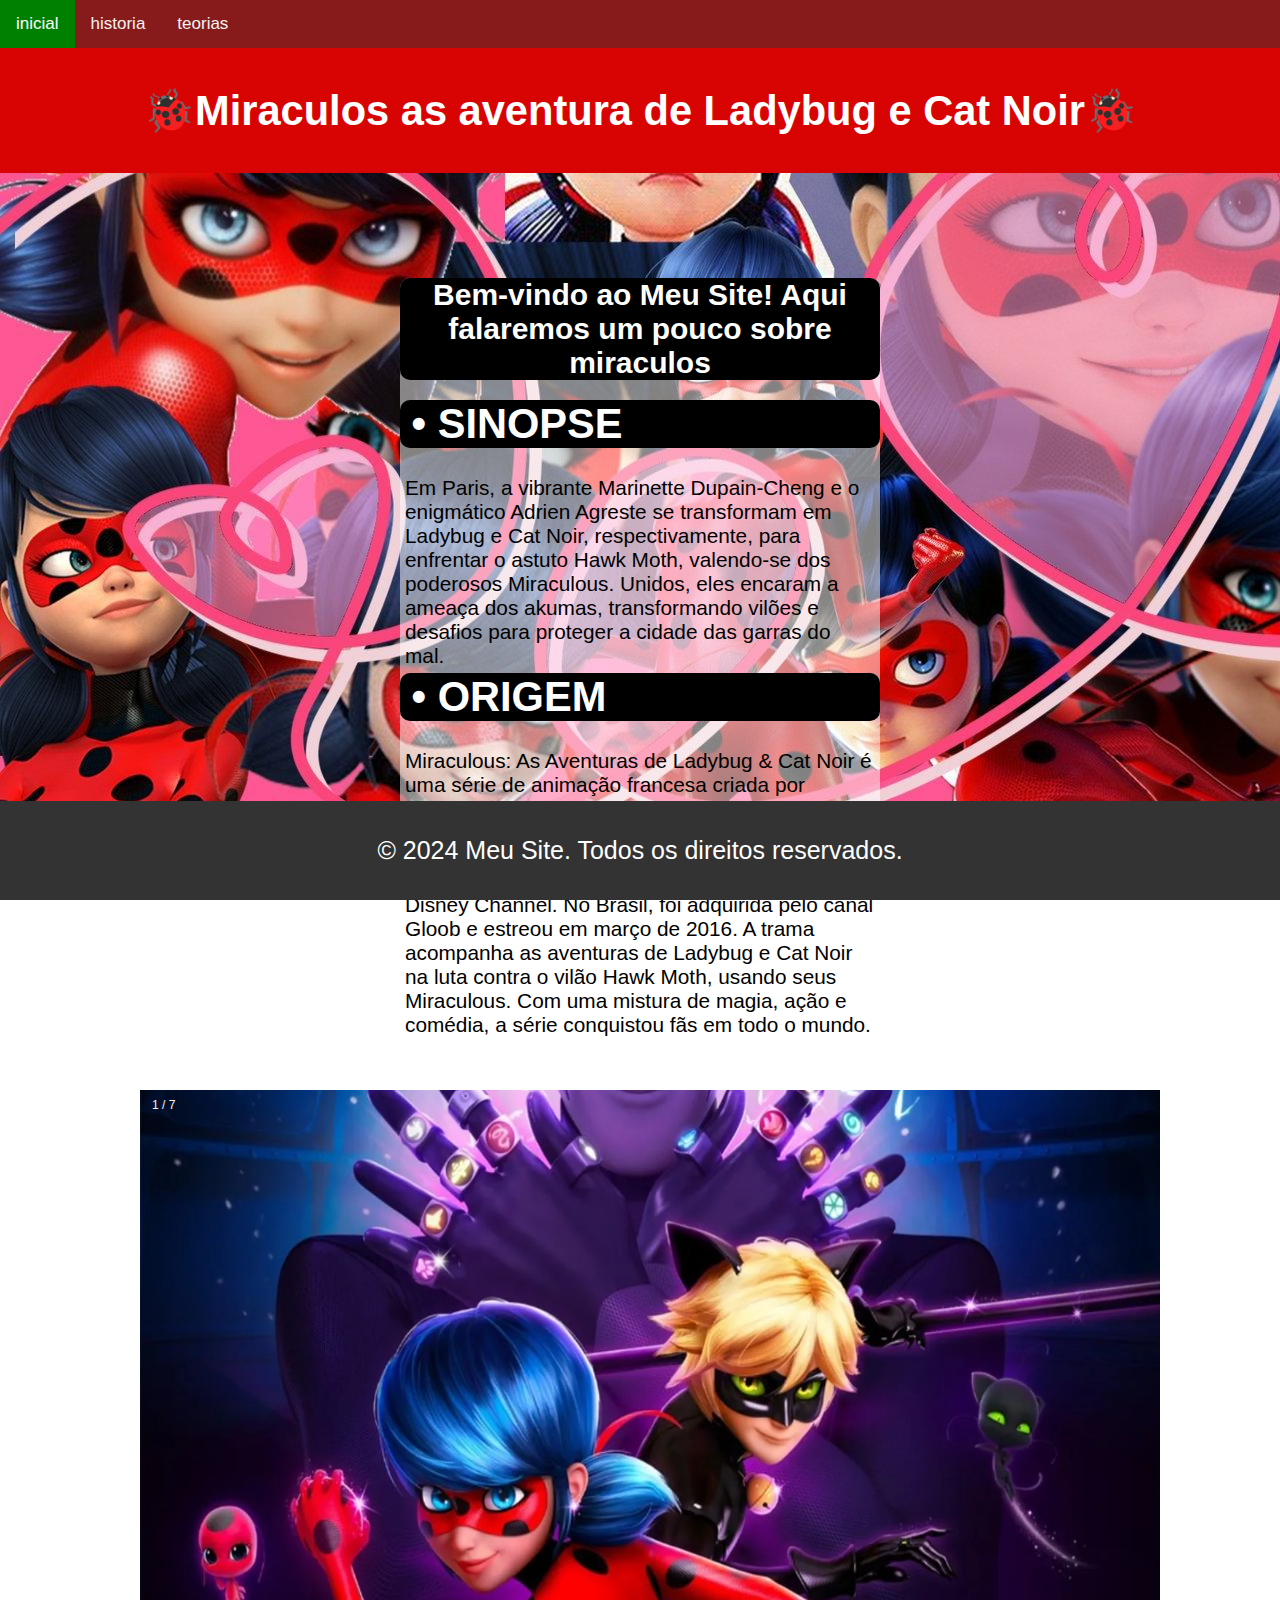
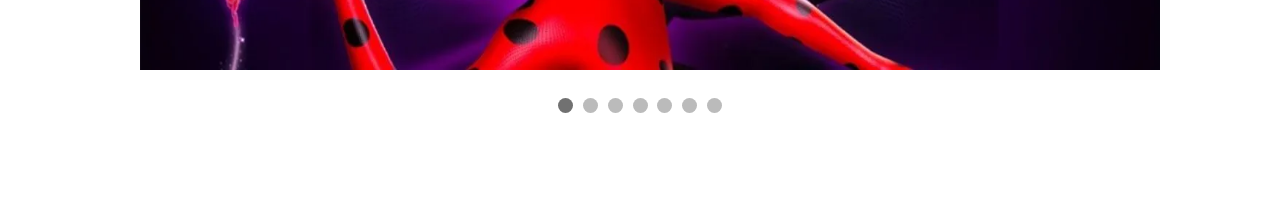
<file: index.html>
<!DOCTYPE html>
<html lang="en">
<head>
    <meta charset="UTF-8">
    <meta name="viewport" content="width=device-width, initial-scale=1.0">
    <title>MIRACULOS.ISA </title>
    <link rel="stylesheet" href="isabellaindex.css">
    <link rel="stylesheet" href="comum.css">
</head>
    <body>
        <nav>
            <a href="index.html" class="ativo">inicial</a> 
            <a href="historia.html">historia</a> 
            <a href="teorias.html">teorias</a>
        </nav>

    <header>
        <h1>🐞Miraculos as aventura de Ladybug e Cat Noir🐞</h1>
    </header>



<div class="fundo">
    <div class="caixa">
            <center><h1 class="titulo">Bem-vindo ao Meu Site! Aqui falaremos um pouco sobre miraculos </h1></center>
            <h1> &nbsp;• SINOPSE</h1>
            <p>Em Paris, a vibrante Marinette Dupain-Cheng e o enigmático Adrien Agreste se transformam em Ladybug e Cat Noir, respectivamente, para enfrentar o astuto Hawk Moth, valendo-se dos poderosos Miraculous. Unidos, eles encaram a ameaça dos akumas, transformando vilões e desafios para proteger a cidade das garras do mal.</p>
            <h1>&nbsp;• ORIGEM</h1>
            <p> Miraculous: As Aventuras de Ladybug & Cat Noir é uma série de animação francesa criada por Thomas Astruc. Produzida pelos estúdios Zagtoon, Method Animation, Toei Animation, SAMG Animation, SK Broadband e De Agostini, a série estreou em 2015 na Coreia do Sul e no Disney Channel. No Brasil, foi adquirida pelo canal Gloob e estreou em março de 2016. A trama acompanha as aventuras de Ladybug e Cat Noir na luta contra o vilão Hawk Moth, usando seus Miraculous. Com uma mistura de magia, ação e comédia, a série conquistou fãs em todo o mundo.</p>
        </div>
        <br><br>



<!-- slide -->

<div class="slideshow-container">

    <div class="mySlides fade">
      <div class="numbertext">1 / 7</div>
      <img src="isa.img/lady3.jpg" width="1020px" height="580px">
    </div>
    
    <div class="mySlides fade">
      <div class="numbertext">2 / 7</div>
      <img src="isa.img/lady4.jpg" width="1020px" height="580px">
    </div>
    
    <div class="mySlides fade">
      <div class="numbertext">3 / 7</div>
      <img src="isa.img/lady5.jpg" width="1020px" height="580px">
    </div>

      <div class="mySlides fade">
        <div class="numbertext">4 / 7</div>
        <img src="isa.img/lady7.webp" width="1020px" height="580px">
      </div>

      <div class="mySlides fade">
        <div class="numbertext">5 / 7</div>
        <img src="isa.img/lady8.jpg" width="1020px" height="580px">
      </div>

      <div class="mySlides fade">
        <div class="numbertext">6 / 7</div>
        <img src="isa.img/lady9.jpg" width="1020px" height="580px">
      </div>

      <div class="mySlides fade">
        <div class="numbertext">7 / 7</div>
        <img src="isa.img/lady10.jpg" width="1020px" height="580px">
      </div>
    </div>
    <br>
    
    <div style="text-align:center">
      <span class="dot"></span> 
      <span class="dot"></span> 
      <span class="dot"></span>
      <span class="dot"></span>
      <span class="dot"></span>
      <span class="dot"></span>
      <span class="dot"></span> 
    </div>

        <footer>
            <p>&copy; 2024 Meu Site. Todos os direitos reservados.</p>
        </footer>    
    </div>
    <script>
    let slideIndex = 0;
    showSlides();
    
    function showSlides() {
      let i;
      let slides = document.getElementsByClassName("mySlides");
      let dots = document.getElementsByClassName("dot");
      for (i = 0; i < slides.length; i++) {
        slides[i].style.display = "none";  
      }
      slideIndex++;
      if (slideIndex > slides.length) {slideIndex = 1}    
      for (i = 0; i < dots.length; i++) {
        dots[i].className = dots[i].className.replace(" active", "");
      }
      slides[slideIndex-1].style.display = "block";  
      dots[slideIndex-1].className += " active";
      setTimeout(showSlides, 2000); // Change image every 2 seconds
    }
    </script>

    </body>
</html>
</file>
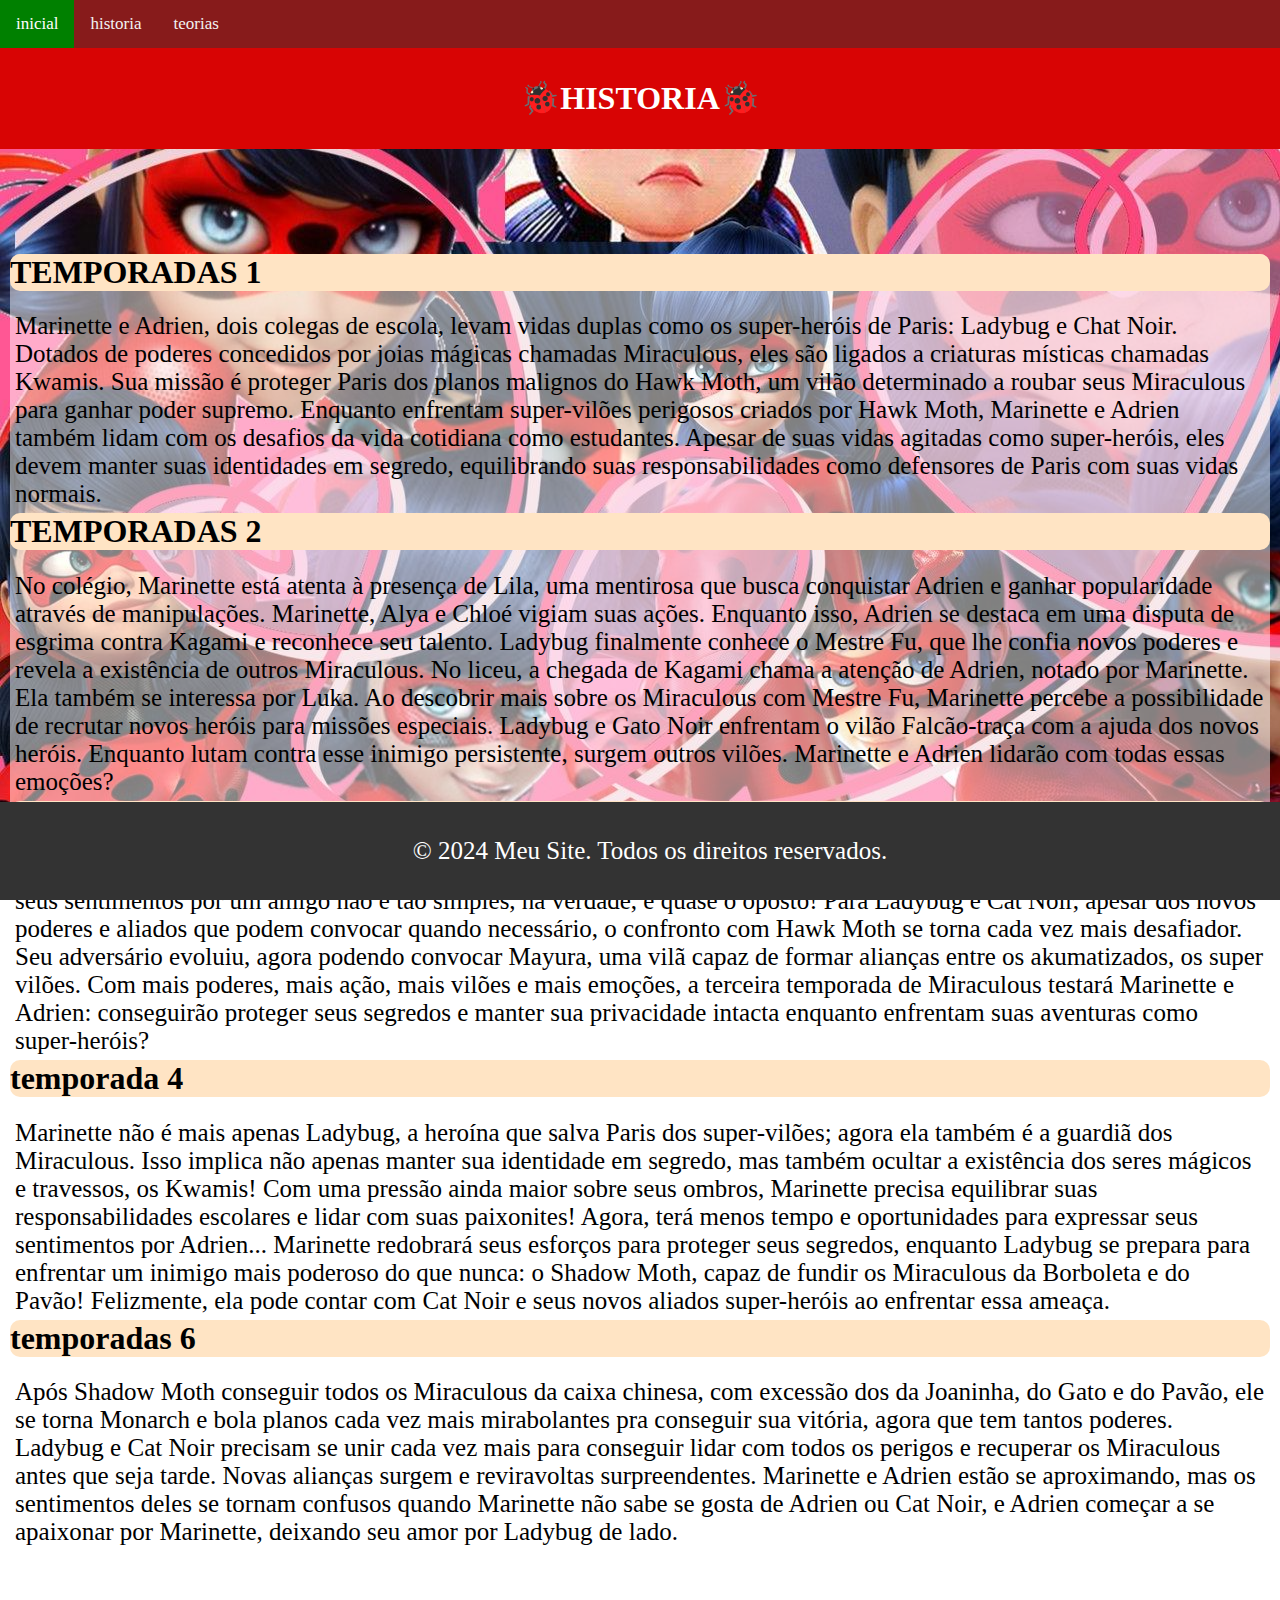
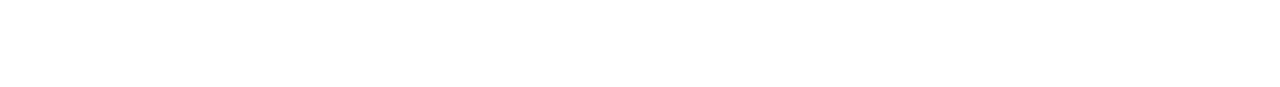
<file: historia.html>
<!DOCTYPE html>
<html lang="en">
<head>
    <meta charset="UTF-8">
    <meta name="viewport" content="width=device-width, initial-scale=1.0">
    <title>MIRACULOS.ISA </title>
    <link rel="stylesheet" href="HISTORIA.CSS">
    <link rel="stylesheet" href="comum.css">
</head>
    <body>
        <nav>
            <a href="index.html" class="ativo">inicial</a> 
            <a href="historia.html">historia</a> 
            <a href="teorias.html">teorias</a>
        </nav>

    <header>
        <h1>🐞HISTORIA🐞</h1>
    </header>

<div class="fundo">
    <div class="caixa">
    <section>
        <h1>TEMPORADAS 1</h1>
        <p>Marinette e Adrien, dois colegas de escola, levam vidas duplas como os super-heróis de Paris: Ladybug e Chat Noir. Dotados de poderes concedidos por joias mágicas chamadas Miraculous, eles são ligados a criaturas místicas chamadas Kwamis.   Sua missão é proteger Paris dos planos malignos do Hawk Moth, um vilão determinado a roubar seus Miraculous para ganhar poder supremo. Enquanto enfrentam super-vilões perigosos criados por Hawk Moth, Marinette e Adrien também lidam com os desafios da vida cotidiana como estudantes.
             Apesar de suas vidas agitadas como super-heróis, eles devem manter suas identidades em segredo, equilibrando suas responsabilidades como defensores de Paris com suas vidas normais.</p>
         <h1> TEMPORADAS 2</h1>   
         <p> No colégio, Marinette está atenta à presença de Lila, uma mentirosa que busca conquistar Adrien e ganhar popularidade através de manipulações. Marinette, Alya e Chloé vigiam suas ações. Enquanto isso, Adrien se destaca em uma disputa de esgrima contra Kagami e reconhece seu talento. Ladybug finalmente conhece o Mestre Fu, que lhe confia novos poderes e revela a existência de outros Miraculous.

            No liceu, a chegada de Kagami chama a atenção de Adrien, notado por Marinette. Ela também se interessa por Luka. Ao descobrir mais sobre os Miraculous com Mestre Fu, Marinette percebe a possibilidade de recrutar novos heróis para missões especiais.
            
            Ladybug e Gato Noir enfrentam o vilão Falcão-traça com a ajuda dos novos heróis. Enquanto lutam contra esse inimigo persistente, surgem outros vilões. Marinette e Adrien lidarão com todas essas emoções?</p>
        <h1>TEMPORADAS 3 </h1>   
        <p>Com o tempo, Marinette e Adrien desenvolveram uma amizade sólida. No entanto, Marinette logo percebe que expressar seus sentimentos por um amigo não é tão simples, na verdade, é quase o oposto!

            Para Ladybug e Cat Noir, apesar dos novos poderes e aliados que podem convocar quando necessário, o confronto com Hawk Moth se torna cada vez mais desafiador. Seu adversário evoluiu, agora podendo convocar Mayura, uma vilã capaz de formar alianças entre os akumatizados, os super vilões.
            
            Com mais poderes, mais ação, mais vilões e mais emoções, a terceira temporada de Miraculous testará Marinette e Adrien: conseguirão proteger seus segredos e manter sua privacidade intacta enquanto enfrentam suas aventuras como super-heróis?</p> 
         <h1>temporada 4</h1>
         <p> Marinette não é mais apenas Ladybug, a heroína que salva Paris dos super-vilões; agora ela também é a guardiã dos Miraculous. Isso implica não apenas manter sua identidade em segredo, mas também ocultar a existência dos seres mágicos e travessos, os Kwamis! Com uma pressão ainda maior sobre seus ombros, Marinette precisa equilibrar suas responsabilidades escolares e lidar com suas paixonites! Agora, terá menos tempo e oportunidades para expressar seus sentimentos por Adrien...

            Marinette redobrará seus esforços para proteger seus segredos, enquanto Ladybug se prepara para enfrentar um inimigo mais poderoso do que nunca: o Shadow Moth, capaz de fundir os Miraculous da Borboleta e do Pavão! Felizmente, ela pode contar com Cat Noir e seus novos aliados super-heróis ao enfrentar essa ameaça.</p>
        <h1>temporadas 6 </h1>
        <p>Após Shadow Moth conseguir todos os Miraculous da caixa chinesa, com excessão dos da Joaninha, do Gato e do Pavão, ele se torna Monarch e bola planos cada vez mais mirabolantes pra conseguir sua vitória, agora que tem tantos poderes. Ladybug e Cat Noir precisam se unir cada vez mais para conseguir lidar com todos os perigos e recuperar os Miraculous antes que seja tarde.

            Novas alianças surgem e reviravoltas surpreendentes. Marinette e Adrien estão se aproximando, mas os sentimentos deles se tornam confusos quando Marinette não sabe se gosta de Adrien ou Cat Noir, e Adrien começar a se apaixonar por Marinette, deixando seu amor por Ladybug de lado.</p>
        </section>
    </div>
    <br><br>
    <footer>
        <p>&copy; 2024 Meu Site. Todos os direitos reservados.</p>
    </footer>
    </div>
    </body>
</html
</file>
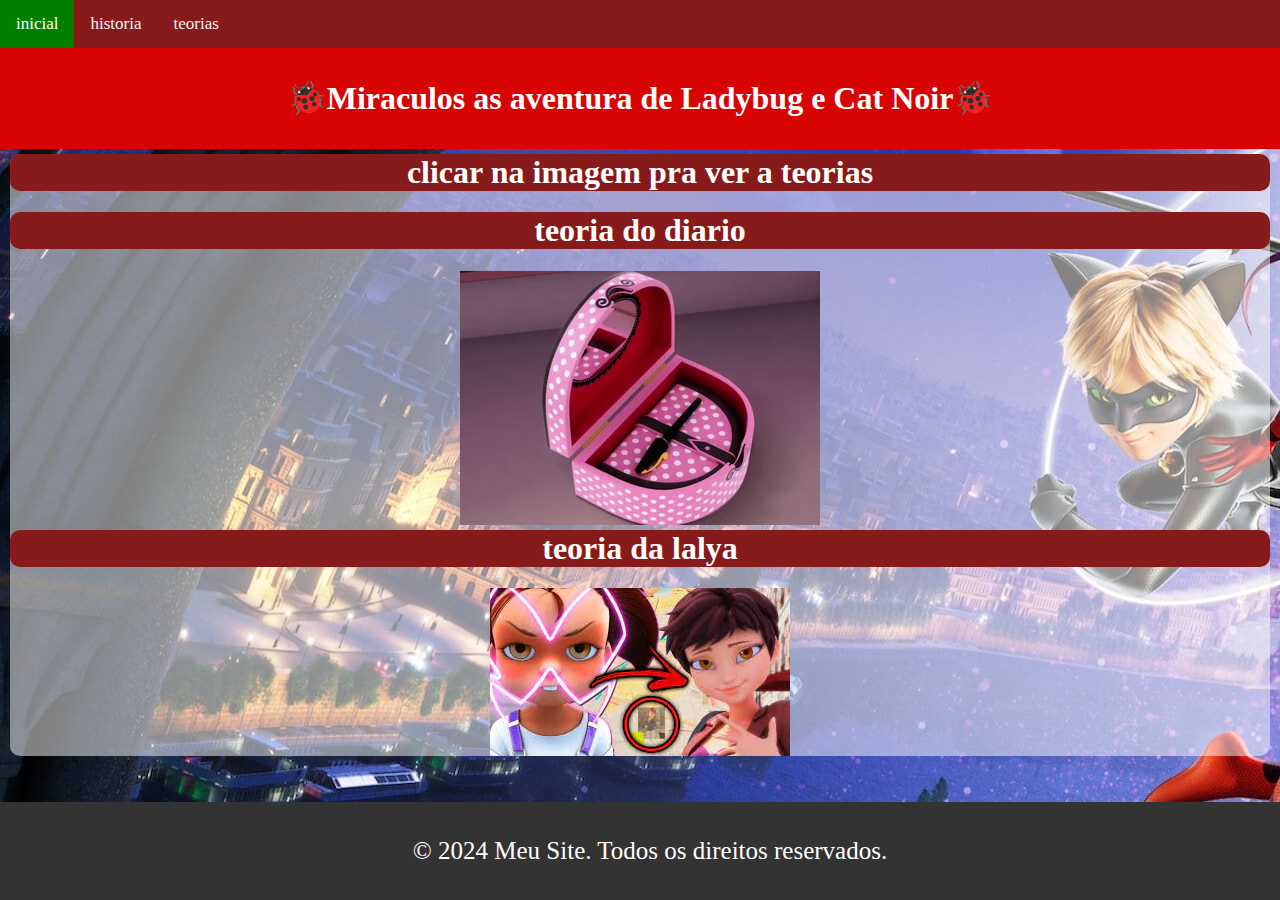
<file: teorias.html>
<!DOCTYPE html>
<html lang="en">
<head>
    <meta charset="UTF-8">
    <meta name="viewport" content="width=device-width, initial-scale=1.0">
    <title>Teorias</title>
    <link rel="stylesheet" href="teorias.css">
    <link rel="stylesheet" href="comum.css">
</head>
<body>

    <nav>
        <a href="index.html" class="ativo">inicial</a> 
        <a href="historia.html">historia</a> 
        <a href="teorias.html">teorias</a>
    </nav>

<header>
    <h1>🐞Miraculos as aventura de Ladybug e Cat Noir🐞</h1>
</header>

<div class="caixa">
<h1>clicar na imagem pra ver a teorias</h1>

    <h1> teoria do diario</h1>
    <a href="https://www.youtube.com/watch?v=VIDEO_ID" target="_blank">
        <img src="diario.jpg" alt="<iframe width="853" height="480" src="https://youtu.be/itt6TmkZwkM?si=vztEc3mfoyOVfTN6" title="TEORIA: O diário de Marinette (Teorias absurdas do fandom #01)" frameborder="0" allow="accelerometer; autoplay; clipboard-write; encrypted-media; gyroscope; picture-in-picture; web-share" allowfullscreen></iframe>
    </a>

<h1> teoria da lalya</h1>
    <a href="https://www.youtube.com/watch?v=VIDEO_ID" target="_blank">
        <img src="download1.jpg" alt="<iframe width="853" height="480" src="https://youtu.be/rcwHuHL3s7M?si=Q1RtANKJYVEqSltB" title="LILA É A MANON DO FUTURO! 6ª Temporada (Teoria)" frameborder="0" allow="accelerometer; autoplay; clipboard-write; encrypted-media; gyroscope; picture-in-picture; web-share" allowfullscreen></iframe>
    </a>
</div>
<footer>
    <p>&copy; 2024 Meu Site. Todos os direitos reservados.</p>
</footer>
</body>
</html>
</file>
<file: isabellaindex.css>
body {
    cursor: url(cursor/CatPaw_normal.cur), default;
    margin: 0px;
}

.fundo {
    background-image: url(isa.img/imagem.jpg);
    background-repeat: no-repeat;
    width: 100%;
    height: 100%;
    padding: 100px 0;
    background-size: cover;
}

.caixa {
    background-color: rgba(255, 255, 255, 0.5);
    margin: 0px 400px;
    border-radius: 10px;
    h1 {
        background-color: black;
        color: white;
        border-radius: 10px;
        margin-top: 5px;
    }
    p {
        margin: 5px;
    }
    .titulo {
        font-size: 30px;
    }
}

header {
    background-color: #d80404;
    color: #fff;
    padding: 10px;
    text-align: center;
    h1 {
        font-size: 200%;
    }
}

nav {
    overflow: hidden;
    background-color: #871b1b;
  }
  
nav a {
    float: left;
    color: #f2f2f2;
    text-align: center;
    padding: 14px 16px;
    text-decoration: none;
    font-size: 17px;
  }
  
nav a:hover {
    background-color: green;
    color: white;
}

.ativo {
    background-color: green;
    color: white;
}

footer {
    background-color: #333;
    color: #fff;
    padding: 10px;
    text-align: center;
    position: fixed;
    bottom: 0;
    width: 100%;
    margin: 0px;
}


a {
    cursor: url(cursor2/CatPaw_precision.cur),pointer
}

.box{
    opacity: 0,6;
}

section{
    min-height: 100vh;
}

#origes{
    background-color: rgb(7, 50, 11);
}

#historia{
    background-color: rgb(222, 16, 16);
}

#teorias{
    background-color: rgb(7, 50, 11);
}

#personagems{
    background-color: rgb(241, 24, 0);
} 


body{
    font-family: Arial, Helvetica, sans-serif;
    font-size: 130%;
}
h1{
    font-family: 'Lucida Sans', 'Lucida Sans Regular', 'Lucida Grande', 'Lucida Sans Unicode', Geneva, Verdana, sans-serif;
}
h3{
    font-size: 120%; 
    background-color: rgb(255, 255, 255);

}
h2{
    background-color: rgb(0, 0, 0);
    color: rgb(255, 255, 255);
}
h4{
    font-size: 120%;
background-color: rgb(254, 254, 254);
}





/* slide */

* {box-sizing: border-box;}
body {font-family: Verdana, sans-serif;}
.mySlides {display: none;}
img {vertical-align: middle;}

/* Slideshow container */
.slideshow-container {
  max-width: 1000px;
  position: relative;
  margin: auto;
}

/* Caption text */
.text {
  color: #f2f2f2;
  font-size: 15px;
  padding: 8px 12px;
  position: absolute;
  bottom: 8px;
  width: 100%;
  text-align: center;
}

/* Number text (1/3 etc) */
.numbertext {
  color: #f2f2f2;
  font-size: 12px;
  padding: 8px 12px;
  position: absolute;
  top: 0;
}

/* The dots/bullets/indicators */
.dot {
  height: 15px;
  width: 15px;
  margin: 0 2px;
  background-color: #bbb;
  border-radius: 50%;
  display: inline-block;
  transition: background-color 0.6s ease;
}

.active {
  background-color: #717171;
}

/* Fading animation */
.fade {
  animation-name: fade;
  animation-duration: 1.5s;
}

@keyframes fade {
  from {opacity: .4} 
  to {opacity: 1}
}

/* On smaller screens, decrease text size */
@media only screen and (max-width: 300px) {
  .text {font-size: 11px}
}
</file>
<file: comum.css>
body {
    cursor: url(cursor/CatPaw_normal.cur), default;
    margin: 0px;
}

.fundo {
    background-image: url(isa.img/imagem.jpg);
    background-repeat: no-repeat;
    width: 100%;
    height: 100%;
    padding: 100px 0;
    background-size: cover;
    background-attachment: fixed;  
}

header {
    background-color: #d80404;
    color: #fff;
    padding: 10px;
    text-align: center;
    h1 {
        font-size: 200%;
    }
}

nav {
    overflow: hidden;
    background-color: #871b1b;
  }
  
nav a {
    float: left;
    color: #f2f2f2;
    text-align: center;
    padding: 14px 16px;
    text-decoration: none;
    font-size: 17px;
  }
  
nav a:hover {
    background-color: green;
    color: white;
}

.ativo {
    background-color: green;
    color: white;
}

footer {
    background-color: #333;
    color: #fff;
    padding: 10px;
    text-align: center;
    position: fixed;
    bottom: 0;
    width: 100%;
    margin: 0px;
    font-size: 25px;
    p {
        font-size: 25px;
    }
}


a {
    cursor: url(cursor2/CatPaw_precision.cur),pointer
}
</file>
<file: HISTORIA.CSS>
a{
    cursor: url(cursor2/CatPaw_precision.cur),pointer
}

.caixa {
    background-color: rgba(255, 255, 255, 0.5);
    margin: 0px 10px;
    border-radius: 10px;
    h1 {
        font-size: 200% ;
        background-color: bisque;
        border-radius: 10px;
        margin-top: 5px;
    }
    p {
        margin: 5px;
        font-size: 25px;
    }
    .titulo {
        font-size: 30px;
    }
}
</file>
<file: teorias.css>
h1{
    font-size: 400%;
text-align: center;
}
.diario.jpg{
    text-align: center;
}
body {
    background-image: url(isa.img/lady6.jpg);
    cursor: url(cursor/CatPaw_normal.cur), default 

   }
   a{
    cursor: url(cursor2/CatPaw_precision.cur),pointer
}
p{
    font-size: 250%;
    text-align: center;
}
img {
    max-width: 800%;
    height: auto;
    display: block;
    margin: 0 auto;
}

.caixa {
    background-color: rgba(255, 255, 255, 0.5);
    margin: 0px 10px;
    border-radius: 10px;
    h1 {
        font-size: 200% ;
        background-color: #871b1b;
        border-radius: 10px;
        margin-top: 5px;
        color: #ffffff;
    }
    p {
        margin: 5px;
        font-size: 25px;
    }
    .titulo {
        font-size: 30px;
    }
}
</file>
